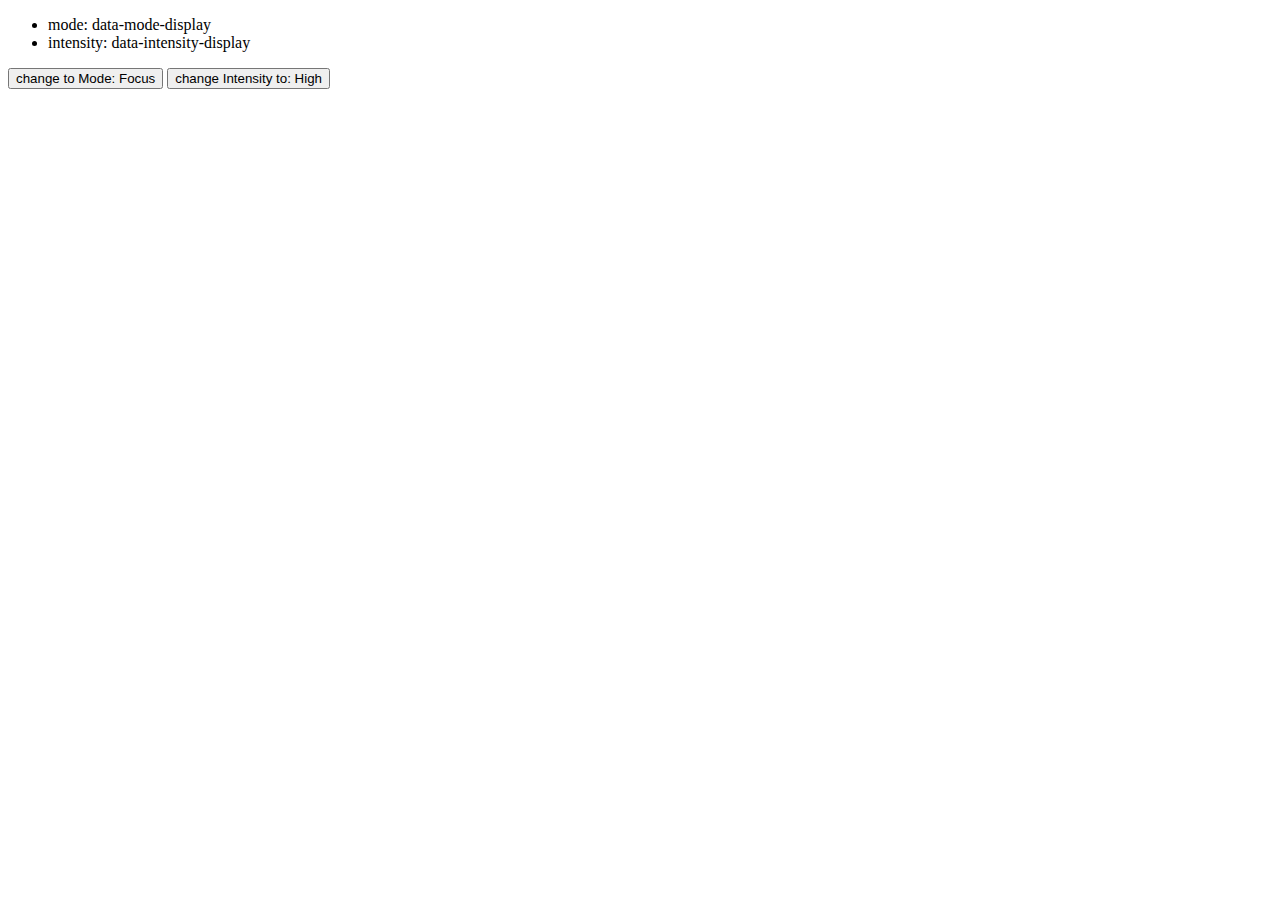
<file: DWA5/index.html>
<!-- index.html -->

<!-- <!DOCTYPE html>
<html lang="en">
  <head>
    <meta charset="UTF-8" />
    <meta http-equiv="X-UA-Compatible" content="IE=edge" />
    <meta name="viewport" content="width=device-width, initial-scale=1.0" />
    <title>Whole Number Division</title>
    <script src="./scripts.js" defer type="module"></script>
  </head>
  
  <body>
    <h1>Whole Number Division</h1>
    <form data-form="data-form">
      <label
        ><span>Dividend</span>
        <input name="dividend" />
      </label>
      <label>
        <span>Divider</span>
        <input name="divider" />
      </label>
      <button type="submit">Calculate</button>
    </form>
    <hr />
    <div data-result="data-result">No calculation performed</div>
  </body>
</html> -->



<!DOCTYPE html>
<html lang="en">
<head>
    <meta charset="UTF-8">
    <meta http-equiv="X-UA-Compatible" content="IE=edge">
    <meta name="viewport" content="width=device-width, initial-scale=1.0">
    <title>Document</title>
    <script src="./scripts.js" defer type="module"></script>
</head>
<body>
    <ul>
        <li>
            <span>mode:</span>
            <span>data-mode-display</span>
        </li>

        <li>
            <span>intensity:</span>
            <span>data-intensity-display</span>
        </li>


    </ul>
    <button data-mode>change to Mode: Focus</button>
    <button data-Intensity>change Intensity to: High</button>
</body>
</html>
</file>
